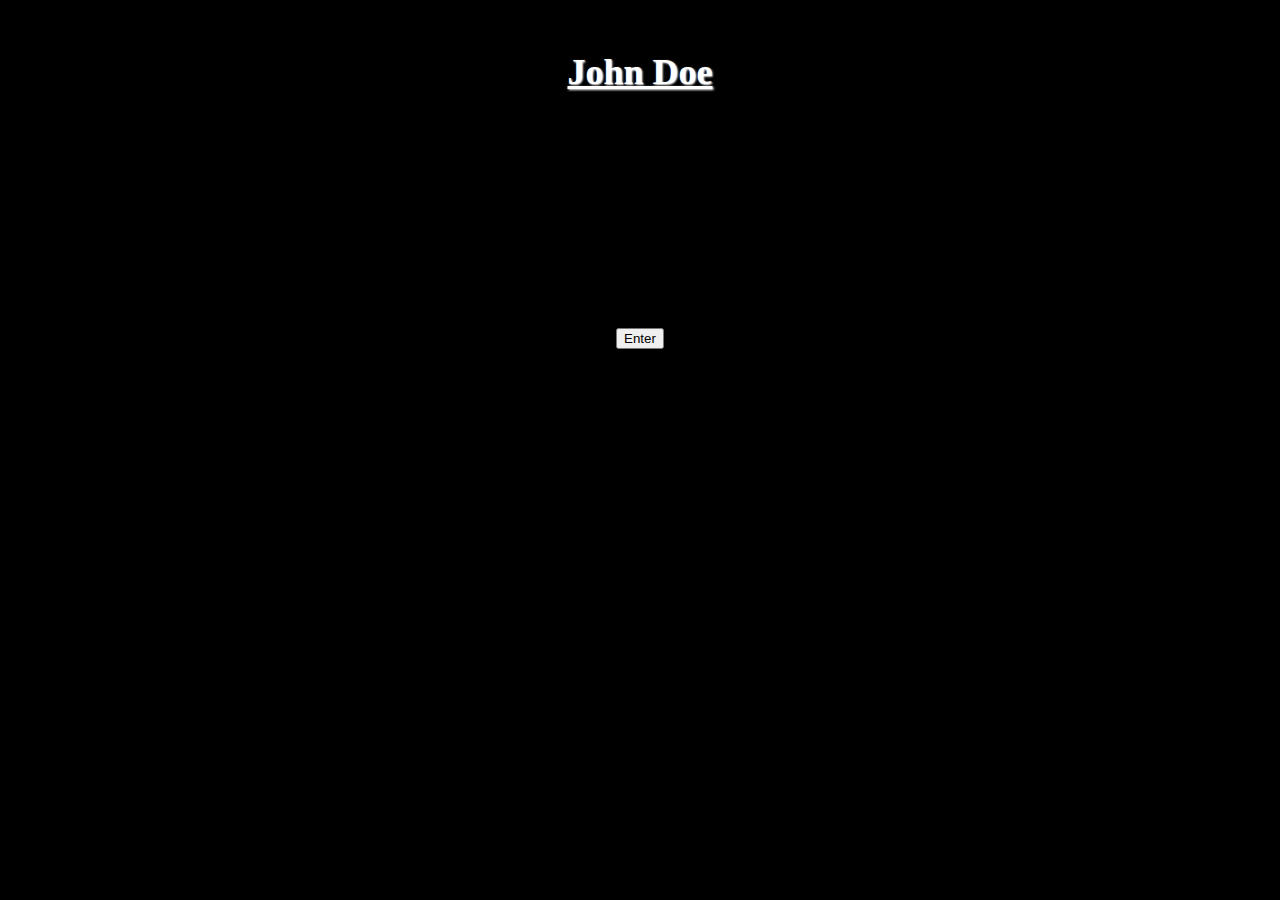
<file: Lab6/index.html>
<!DOCTYPE html>
<html>
    <head> 
        <link href="https://cdn.jsdelivr.net/npm/bootstrap@5.1.3/dist/css/bootstrap.min.css" rel="stylesheet" integrity="sha384-1BmE4kWBq78iYhFldvKuhfTAU6auU8tT94WrHftjDbrCEXSU1oBoqyl2QvZ6jIW3" crossorigin="anonymous">
        <script src="https://cdn.jsdelivr.net/npm/bootstrap@5.1.3/dist/js/bootstrap.bundle.min.js" integrity="sha384-ka7Sk0Gln4gmtz2MlQnikT1wXgYsOg+OMhuP+IlRH9sENBO0LRn5q+8nbTov4+1p" crossorigin="anonymous"></script>    
        <link rel="stylesheet" href="Style/labSixStyle.css">
        <title>John Doe</title>
    </head>
    <body class="cover">
        <div>
            <h1>John Doe</h1>
        </div>
        <br>
        <br> 
        <br> 
        <br>
        <br> 
        <br> 
        <br> 
        <br> 
        <br> 
        <br>    
        <div>
            <a href="Resume/index.html">
                <button type="button" class="btn btn-dark">Enter</button>
            </a>
        </div>
    
    </body>
</html>
</file>
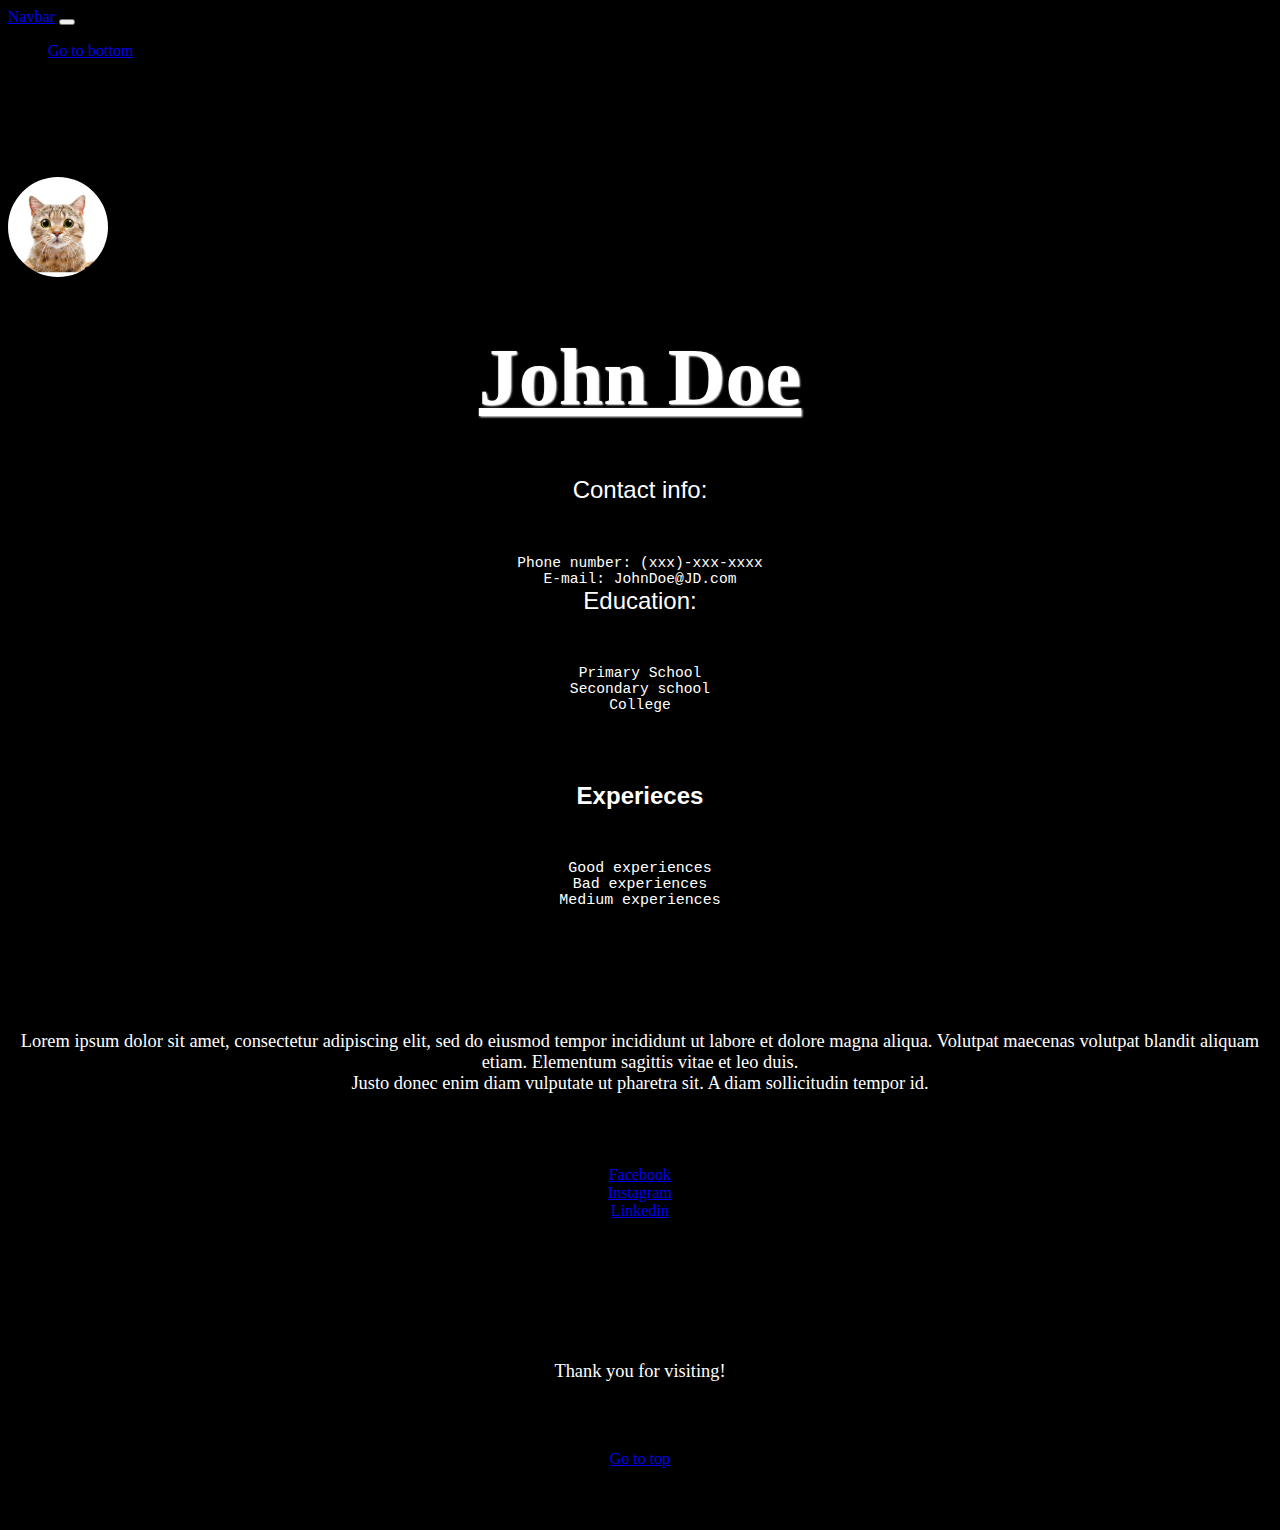
<file: Lab6/Resume/index.html>
<!DOCTYPE html>
<html>
    <head> 
        <link href="https://cdn.jsdelivr.net/npm/bootstrap@5.1.3/dist/css/bootstrap.min.css" rel="stylesheet" integrity="sha384-1BmE4kWBq78iYhFldvKuhfTAU6auU8tT94WrHftjDbrCEXSU1oBoqyl2QvZ6jIW3" crossorigin="anonymous">
        <script src="https://cdn.jsdelivr.net/npm/bootstrap@5.1.3/dist/js/bootstrap.bundle.min.js" integrity="sha384-ka7Sk0Gln4gmtz2MlQnikT1wXgYsOg+OMhuP+IlRH9sENBO0LRn5q+8nbTov4+1p" crossorigin="anonymous"></script>    
        <link rel="stylesheet" href="../Style/labSixStyle.css">
        <title id="top">John Doe</title>
    </head>
    
    <body class="resume">
        <nav class="navbar navbar-expand-lg navbar-light bg-light">
            <div class="container-fluid">
              <a class="navbar-brand" href="#">Navbar</a>
              <button class="navbar-toggler" type="button" data-bs-toggle="collapse" data-bs-target="#navbarSupportedContent" aria-controls="navbarSupportedContent" aria-expanded="false" aria-label="Toggle navigation">
                <span class="navbar-toggler-icon"></span>
              </button>
              <div class="collapse navbar-collapse" id="navbarSupportedContent">
                <ul class="navbar-nav me-auto mb-2 mb-lg-0">
                  <li class="nav-item">
                    <a class="nav-link active" aria-current="page" href="#bottom">Go to bottom</a>
                  </li>
              </div>
            </div>
          </nav>
        
        <div class="container">
            <div class="row">
                <div class="col">
                    <img class="image" src="../Images/Cat.jpg" width="100" height="100">
                </div>
                <div class="col">
                    <h1 class="heading1">John Doe</h1>
                </div>
                <div class="col">
                 
                </div>
            
            
</div>  
        <div class="container heading2">
            <div class="row">
              <div class="col">
                    Contact info:
                        <div class="info1">
                            Phone number: (xxx)-xxx-xxxx
                            <br>
                            E-mail: JohnDoe@JD.com
                        </div>
              </div>
              <div class="col">
                    Education:
                        <div class="info1">
                            Primary School
                            <br>
                            Secondary school
                            <br>
                            College
                        </div>
              </div>
            </div>
        </div>
        <br>
        <div>
            <h2 class="heading2">Experieces</h2>
            <div class="container info2">
                <div class="row">
                  <div class="col-md">
                    Good experiences
                  </div>
                  <div class="col-md">
                    Bad experiences
                  </div>
                  <div class="col-md">
                    Medium experiences
                  </div>
                </div>
            </div>    
        </div>
        <br>
        <br>
        <br>
        <br>
        <div class="container extra1">
            <div class="row">
              <div class="col-sm-8">Lorem ipsum dolor sit amet, consectetur adipiscing elit, sed do eiusmod tempor incididunt ut labore et dolore magna aliqua. Volutpat maecenas volutpat blandit aliquam etiam. Elementum sagittis vitae et leo duis. </div>
              <div class="col-sm-4">Justo donec enim diam vulputate ut pharetra sit. A diam sollicitudin tempor id.</div>
            </div>
        </div>
        <br>
        <br>
        <br>
        <br>
        <div class="container social">
            <div class="row">
              <div class="col-sm">
                <a class="btn btn-primary" href="https://www.facebook.com" role="button">Facebook</a>
              </div>
              <div class="col-sm">
                <a class="btn btn-primary" href="https://www.instagram.com" role="button">Instagram</a>
              </div>
              <div class="col-sm">
                <a class="btn btn-primary" href="https://www.linkedin.com" role="button">Linkedin</a>
              </div>
            </div>
          </div>
        <br>
        <br>
        <br>
        <br>
        <div class="paragraph" id="bottom">
        <p>Thank you for visiting!</p>
        </div>
        <br>
        <div class="social">
            <a class="btn btn-primary" href="#" role="button">Go to top</a>
        </div>
        
    </body>
</html>
</file>
<file: Lab6/Style/labSixStyle.css>
.cover{
    font-family: cursive;
    background-color: black;
    color: white;
    text-align: center;
    font-size: large;
    margin-top: 4%;
    text-decoration:underline;
    font-weight:bold;
    text-shadow: 1px 1px 2px;
}

.resume{
    background-color: black;
}

.heading1{
    font-family: cursive;
    color: white;
    text-align: center;
    font-size:500%;
    margin-top: 4%;
    text-decoration:underline;
    font-weight:bold;
    text-shadow: 1px 1px 2px;
}

.heading2{
    font-family:Arial, Helvetica, sans-serif;
    color: white;
    text-align: center;
    font-size:150%;
    margin-top: 4%;
}

.info1{
    font-family:monospace;
    color: white;
    text-align: center;
    font-size:75%;
    margin-top: 4%;
}

.info2{
    font-family:monospace;
    color: white;
    text-align: center;
    font-size:115%;
    margin-top: 4%;
}

.extra1{
    font-family:fantasy;
    color: white;
    text-align: center;
    font-size:115%;
    margin-top: 4%; 
}

.social{
    text-align: center;
    margin-bottom: 4%;
}

#top{
    text-decoration: underline;
}
#bottom{
    color: white;
}

.paragraph{
    text-align: center;
    margin-bottom: 4%;
    color: white;
    font-size:115%;
}

.image{
    border-radius: 50%;
    margin-top: 8%;
    


}
</file>
